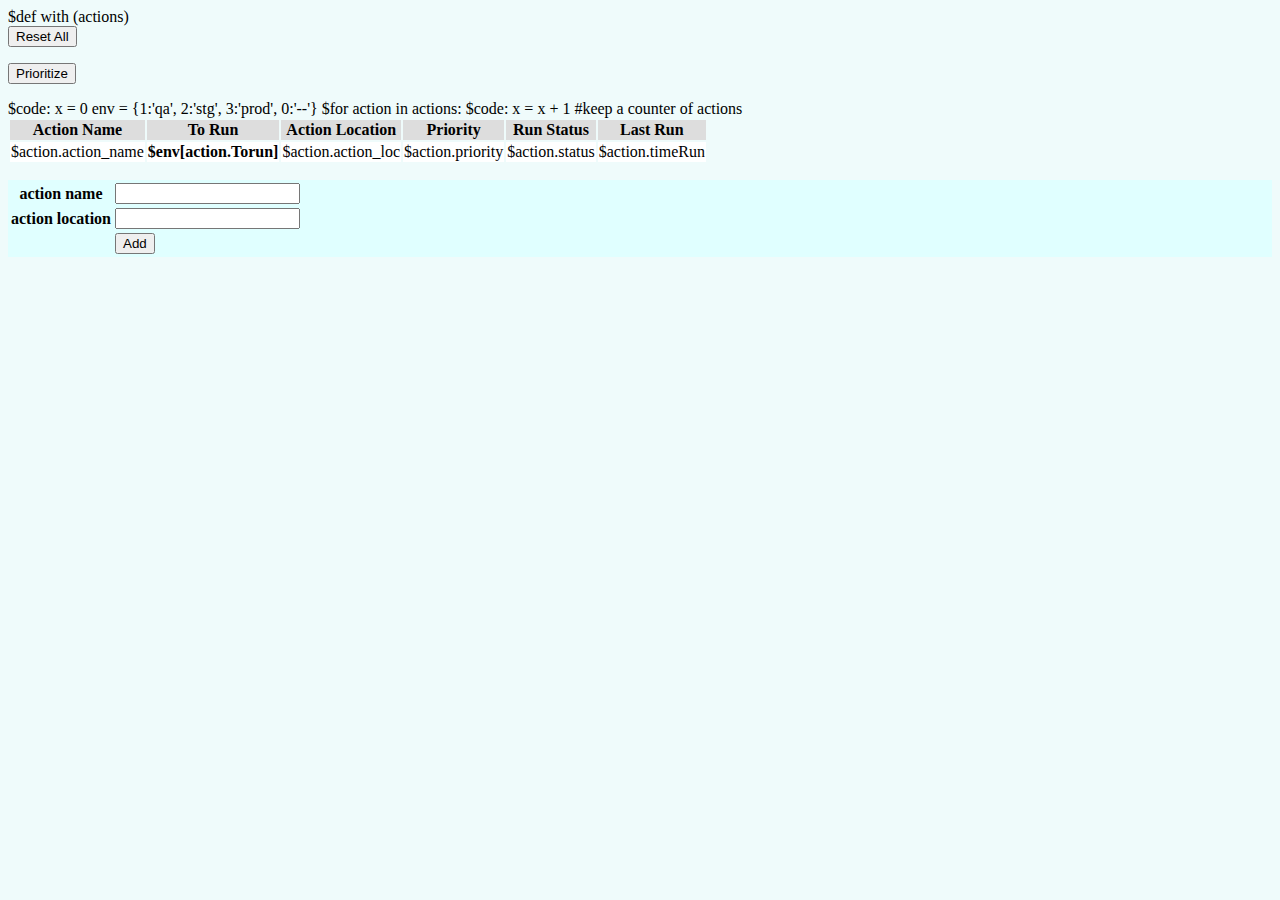
<file: templates/index.html>
$def with (actions)
<!DOCTYPE html>

<head>
	<link rel="shortcut icon" href="/static/favicon.ico" />
	<title>QTP Runner</title>
	<link rel="stylesheet" type="text/css" href="/templates/ex1.css" />
	<script type='text/javascript' src='/scripts/jquery-1.5.js'></script>
	<script type='text/javascript' src='/scripts/script.js'></script>
</head>
<body>


<br />
<form name="reset" method="post" action="reset">
<input type="submit" name="reset" value="Reset All" />
</form>
<form name="prioritize" method="get" action="prioritize">
<input type="submit" value="Prioritize" />
</form>


<table id="actionlist">
  <tr><th>Action Name</th><th>To Run</th><th>Action Location</th><th>Priority</th><th>Run Status</th><th>Last Run</th></tr>
$code:
   x = 0
   env = {1:'qa', 2:'stg', 3:'prod', 0:'--'}
$for action in actions:
   $code:
      x = x + 1 #keep a counter of actions
     <tr><td id="t$action.actionid">$action.action_name</td><td><b>$env[action.Torun]</b></td><td>$action.action_loc</td><td>$action.priority</td><td>$action.status</td><td>$action.timeRun</td></tr>
</table>


<form method="post" action="add">
<p><table>
   <tr><th><label for="action_name">action name</label></th><td><input type="text" name="action_name" /></td></tr>
   <tr><th><label for="action_loc">action location</label></th><td><input type="text" name="action_loc" /></td></tr>
   <input type="hidden" name="action_priority" value=$x />
   <tr><th><label for="add"></label></th><td><input type="submit" name="add" value="Add" /></td></tr>
   </table>
</p>
</form>


<script type='text/javascript'>
jQuery(document).ready(function(){
  jQuery('#actionlist tr:first').css('background-color', '#dddddd');
  jQuery('#actionlist tr:odd').css('background-color', '#fff');
  jQuery('#actionlist tr td:contains("failed")').css('background-color', '#FF0011');
  jQuery('#actionlist tr td:contains("running...")').css('background-color', '#00EE00');	
});
</script>

</body>
</file>
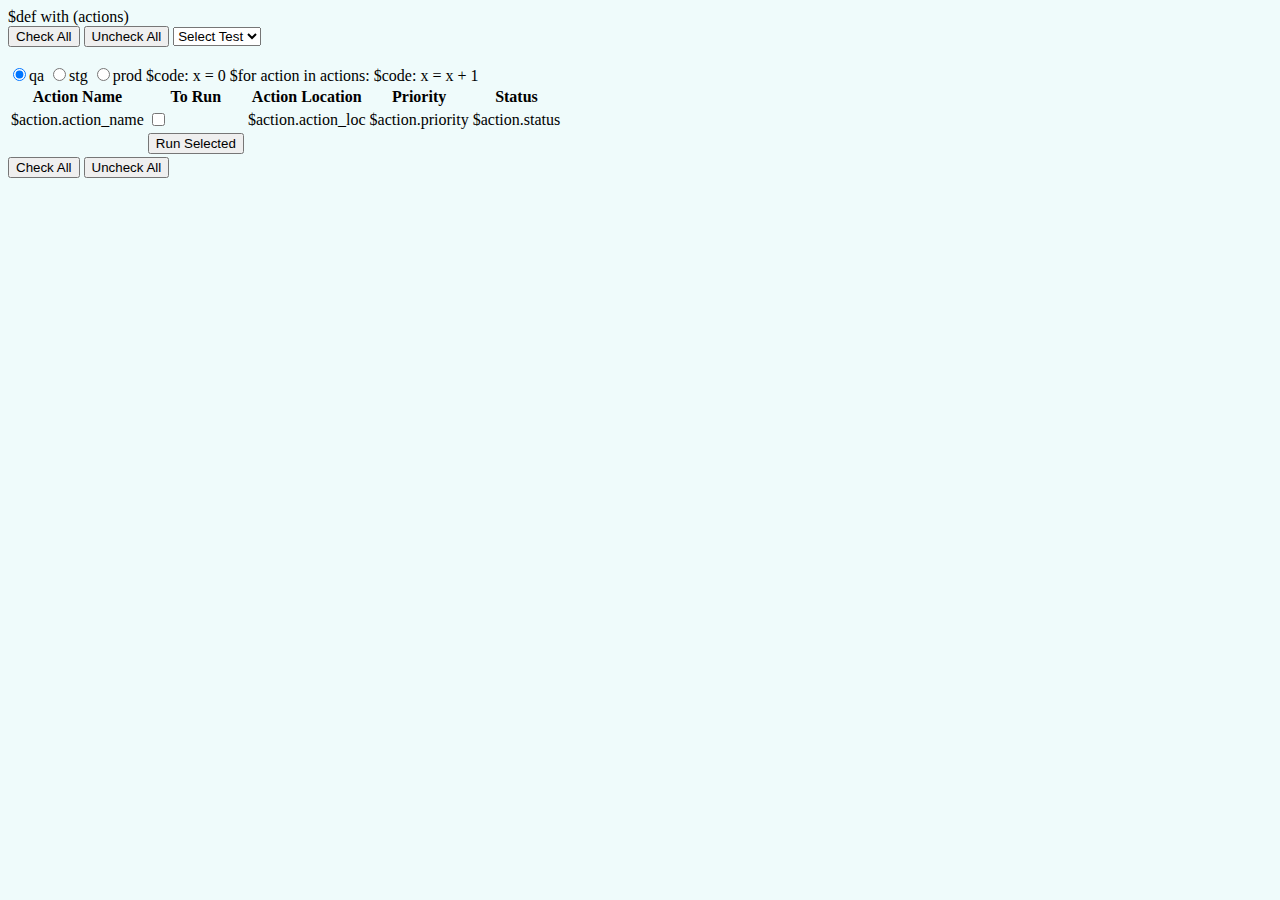
<file: templates/reset.html>
$def with (actions)
<!DOCTYPE html>

<head>
  <link rel="shortcut icon" href=/static/favicon.ico />
  <title>QTP Runner | Reset</title>
  <link rel="stylesheet" type="text/css" href="/templates/ex1.css" />
  <script type='text/javascript' src='/scripts/jquery-1.5.js'></script>
  <script type='text/javascript' src='/scripts/script.js'></script>
</head>

<body>

<br />
<input type="button" name="CheckAll" value="Check All"
onClick="checkAll(document.checkbox.to_run)"/>
<input type="button" name="UncheckAll" value="Uncheck All"
onClick="uncheckAll(document.checkbox.to_run)"/>

<select id="test_menu" onchange="select_menu()">
  <option>Select Test</option>
  <option>Main Main</option>
  <option>Main Short</option>
  <option>Smoke</option>
</select>

<br /><br />
<table id="actionlist">
  <tr><th>Action Name</th><th>To Run</th><th>Action Location</th><th>Priority</th><th>Status</th></tr>
  <form name="checkbox" method="post" action="checkbox" >
    <input type="RADIO" name="test_env" value="1" CHECKED />qa 
    <input type="RADIO" name="test_env" value="2" />stg 
    <input type="RADIO" name="test_env" value="3" />prod    
$code:
   x = 0
$for action in actions:
   $code:
      x = x + 1
   <tr><td id="$action.actionid">$action.action_name</td><td><input type="checkbox" name="to_run" value="$action.actionid"/></td><td>$action.action_loc</td><td>$action.priority</td><td>$action.status</td></tr>
<tr><td></td><td><input type="submit" value="Run Selected" />  </td><td></td><td></td><td></td></tr>

  </form>
</table>

<input type="button" name="CheckAll" value="Check All" 
onClick="checkAll(document.checkbox.to_run)"/>
<input type="button" name="UncheckAll" value="Uncheck All" 
onClick="uncheckAll(document.checkbox.to_run)"/>



<script type="text/javascript">

//var test_menu = document.getElementById("test_menu");
//test_menu.onchange = function(){
function select_menu(){
  var test_menu = document.getElementById("test_menu");
  var chosen_test = test_menu.options[test_menu.selectedIndex];
  switch (chosen_test.text){
    case "Main Main":
      checkAll(document.checkbox.to_run);
      break;
    case "Main Short":
      checkspecific(document.checkbox.to_run, "Main Short");
      break;
    case "Smoke":
      checkspecific(document.checkbox.to_run, "Smoke");
      break;
    default:
      uncheckAll(document.checkbox.to_run);
      break;
  }
}

function checkspecific(field, test_type){
uncheckAll(field);
switch (test_type){
  case "Smoke":
    main_actions = new Array("1", "2", "3", "4", "5", "6", "8",  "21", "22", "23", "35", "38", "67");
    break;
  case "Main Short":
    main_actions = new Array(1, 2, 3, 4, 5, 6, 8, 9, 12, 13, 14, 15, \
    16, 17, 18, 20, 21, 22, 23, 27, 28, 29, 30, 31, 32, 33, 37, 38, 39, \
    45, 46, 47, 49, 53, 55, 56, 58, 62, 63, 64, 65, 67, 68, 69, 70, 74, 75, 77, 79);
    break;
  default:
    main_actions = new Array();
    break;
}
for (key in main_actions){
   for (i = 0; i <field.length; i++){
      action_num = main_actions[key];
      if (field[i].value == action_num)
	 field[i].checked = true;
      }
   }
}

function uncheckAll(field){
for (i=0;i<field.length; i++)
	field[i].checked = false;
}
function checkAll(field){
for (i=0; i < field.length; i++)
	      field[i].checked = true;

}

jQuery(document).ready(function(){
  jQuery('#actionlist tr:first').css('background-color', '#dddddd');
  jQuery('#actionlist tr:odd').css('background-color', '#fff');
});


</script>


</body>
</file>
<file: templates/ex1.css>
a:hover 
{BACKGROUND-COLOR: ffff66;}
h1 {background-color:#BF3030}
p {background-color: #e0ffff}
#actionlist tbody tr td{
  background-color: ;
  }
#actionlist tbody tr.odd td{
  background-color: #fff;
 }

body {background-color:#EFFBFB} 

#sortable-list    { padding:0; }
#sortable-list li { padding:4px 8px; color:#000; cursor:move; list-style:none; width:700px;  background:#ddd; margin:10px 0; border:1px solid #999; }
#message-box    { background:#fffea1; border:2px solid #fc0; padding:4px 8px; margin:0 0 14px 0; width:500px; }
</file>
